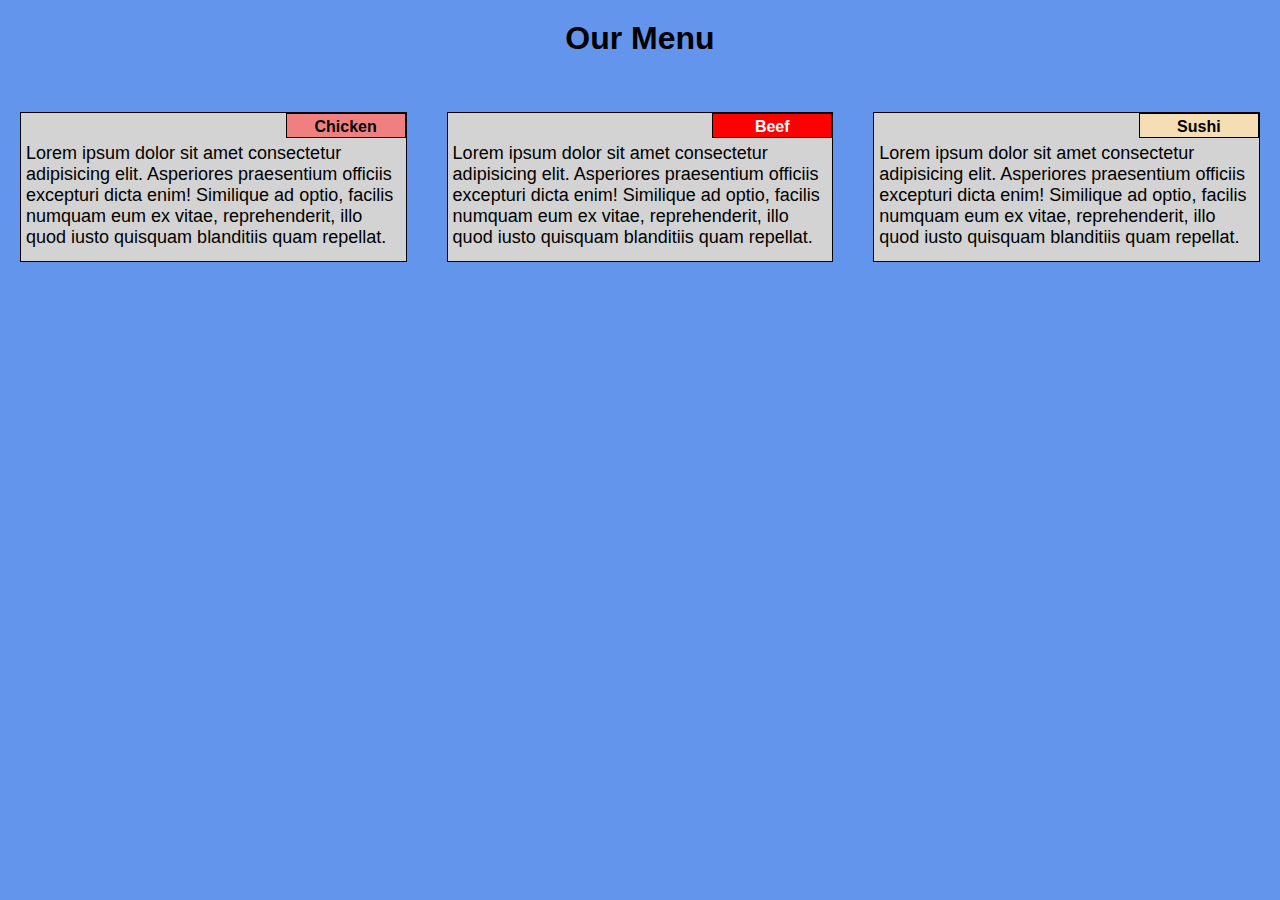
<file: index.html>
<!DOCTYPE html>
<html lang="en">
  <head>
    <meta charset="UTF-8" />
    <meta name="viewport" content="width=device-width, initial-scale=1.0" />
    <title>Document</title>
    <link rel="stylesheet" href="styles.css" />
  </head>
  <body></body>
  <h1>Our Menu</h1>
  <div class="row">
    <div class="container col-lg-4 col-md-6">
      <section>
        <span id="Headline1">Chicken</span> <br />

        <p>
          Lorem ipsum dolor sit amet consectetur adipisicing elit. Asperiores
          praesentium officiis excepturi dicta enim! Similique ad optio, facilis
          numquam eum ex vitae, reprehenderit, illo quod iusto quisquam
          blanditiis quam repellat.
        </p>
      </section>
    </div>
    <div class="container col-lg-4 col-md-6">
      <section>
        <span id="Headline2">Beef</span> <br />

        <p>
          Lorem ipsum dolor sit amet consectetur adipisicing elit. Asperiores
          praesentium officiis excepturi dicta enim! Similique ad optio, facilis
          numquam eum ex vitae, reprehenderit, illo quod iusto quisquam
          blanditiis quam repellat.
        </p>
      </section>
    </div>
    <div class="container col-lg-4 col-md-12">
      <section>
        <span id="Headline3">Sushi</span> <br />
        <p>
          Lorem ipsum dolor sit amet consectetur adipisicing elit. Asperiores
          praesentium officiis excepturi dicta enim! Similique ad optio, facilis
          numquam eum ex vitae, reprehenderit, illo quod iusto quisquam
          blanditiis quam repellat.
        </p>
      </section>
    </div>
  </div>
</html>
</file>
<file: styles.css>
* {
  margin: 0;
  box-sizing: border-box;
  font-family: Arial, Helvetica, sans-serif;
}

body {
  background-color: cornflowerblue;
  border: 5px black;
}

h1 {
  padding: 20px;
  margin-bottom: 15px;
  text-align: center;
}

.container {
  border: 0px;
  margin-left: auto;
  margin-right: auto;
  margin-top: auto;
  margin-bottom: auto;
  padding: 20px;
}

.class {
  overflow: auto;
}

p {
  font-size: 18px;

  position: absolute;
  bottom: 10px;
  top: 30px;
}

span {
  font-size: 16px;
  width: 120px;
  height: 25px;
  text-align: center;
  float: right;
  top: 0;
  right: 0;
  position: absolute;
}

Section {
  background-color: lightgrey;
  border: 1.5px solid black;
  width: 100%;
  height: 150px;

  font-family: sans-serif;
  padding: 15px 5px 0px 5px;
  position: relative;
  overflow: auto;
}

#Headline1 {
  background-color: lightcoral;
  color: solid black;
  font-family: sans-serif;
  font-weight: bold;
  border: 1px solid black;
  padding: 4px 20px 4px 20px;
}

#Headline2 {
  background-color: red;
  color: white;
  font-family: sans-serif;
  font-weight: bold;
  border: 1px solid black;
  padding: 4px 20px 4px 20px;
}

#Headline3 {
  background-color: wheat;
  color: black;
  font-family: sans-serif;
  font-weight: bold;
  border: 1px solid black;
  padding: 4px 20px 4px 20px;
}

.row {
  width: 100%;
}

/* .first-section {
  position: relative;
}
.second-section {
  position: relative;
}
.third-section {
  position: relative;
} */
/* 
#sushi h2 {
  background-color: blue;
} */

@media (min-width: 992px) {
  .col-lg-1,
  .col-lg-2,
  .col-lg-3,
  .col-lg-4,
  .col-lg-5,
  .col-lg-6,
  .col-lg-7,
  .col-lg-8,
  .col-lg-9,
  .col-lg-10,
  .col-lg-11,
  .col-lg-12 {
    float: left;
    /* border: 1px solid black; */
  }
  .col-lg-1 {
    width: 8.33%;
  }
  .col-lg-2 {
    width: 16.66%;
  }
  .col-lg-3 {
    width: 25%;
  }
  .col-lg-4 {
    width: 33.33%;
  }
  .col-lg-5 {
    width: 41.16%;
  }
  .col-lg-6 {
    width: 50%;
  }
  .col-lg-7 {
    width: 58.33%;
  }
  .col-lg-8 {
    width: 66.66;
  }
  .col-lg-9 {
    width: 74.99%;
  }
  .col-lg-10 {
    width: 83.33%;
  }
  .col-lg-11 {
    width: 91.66%;
  }
  .col-lg-12 {
    width: 100%;
  }
}

@media (min-width: 768px) and (max-width: 991px) {
  .col-md-1,
  .col-md-2,
  .col-md-3,
  .col-md-4,
  .col-md-5,
  .col-md-6,
  .col-md-7,
  .col-md-8,
  .col-md-9,
  .col-md-10,
  .col-md-11,
  .col-md-12 {
    float: left;
  }
  .col-md-1 {
    width: 8.33%;
  }
  .col-md-2 {
    width: 16.66%;
  }
  .col-md-3 {
    width: 25%;
  }
  .col-md-4 {
    width: 33.33%;
  }
  .col-md-5 {
    width: 41.16%;
  }
  .col-md-6 {
    width: 50%;
  }
  .col-md-7 {
    width: 58.33%;
  }
  .col-md-8 {
    width: 66.66;
  }
  .col-md-9 {
    width: 74.99%;
  }
  .col-md-10 {
    width: 83.33%;
  }
  .col-md-11 {
    width: 91.66%;
  }
  .col-md-12 {
    width: 100%;
  }
}

@media (max-width: 767px) {
  .col-s-1,
  .col-s-2,
  .col-s-3,
  .col-s-4,
  .col-s-5,
  .col-s-6,
  .col-s-7,
  .col-s-8,
  .col-s-9,
  .col-s-10,
  .col-s-11,
  .col-s-12 {
    float: left;
    border: 1px solid green;
  }
  .col-s-1 {
    width: 8.33%;
  }
  .col-s-2 {
    width: 16.66%;
  }
  .col-s-3 {
    width: 25%;
  }
  .col-s-4 {
    width: 33.33%;
  }
  .col-s-5 {
    width: 41.16%;
  }
  .col-s-6 {
    width: 50%;
  }
  .col-s-7 {
    width: 58.33%;
  }
  .col-s-8 {
    width: 66.66;
  }
  .col-s-9 {
    width: 74.99%;
  }
  .col-s-10 {
    width: 83.33%;
  }
  .col-s-11 {
    width: 91.66%;
  }
  .col-s-12 {
    width: 100%;
  }
}
</file>
